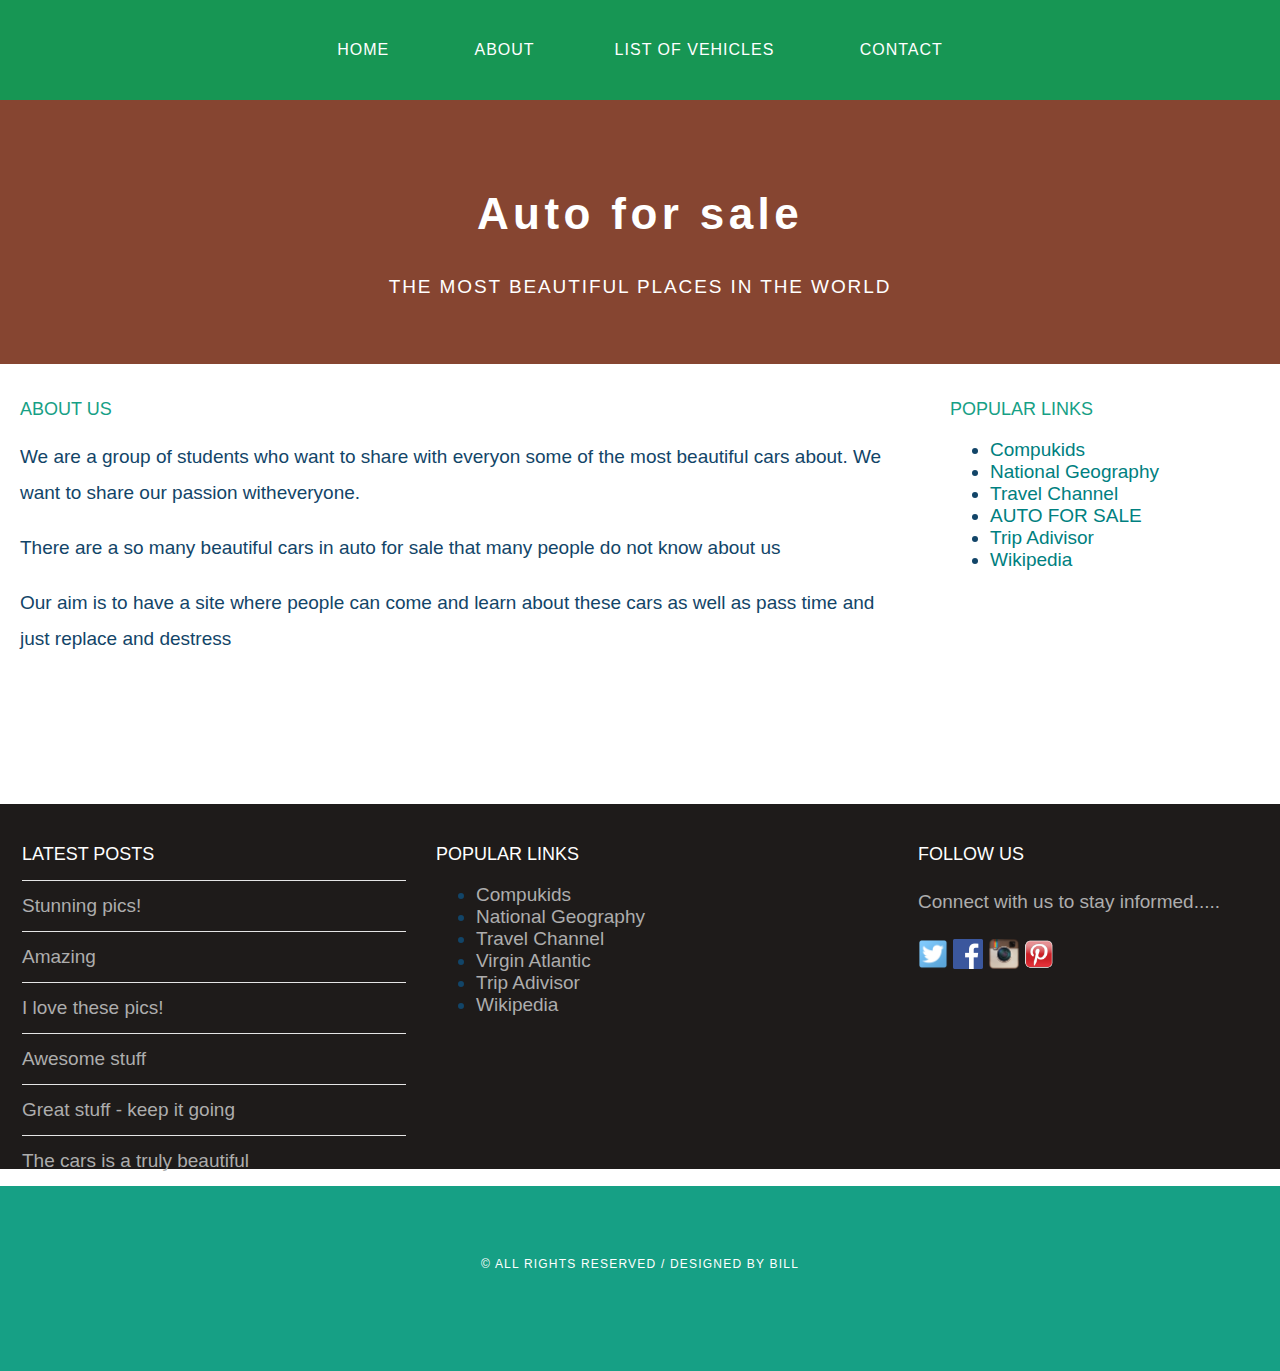
<file: about.html>
<!DOCTYPE html>
<html>
    <head>
        <title>Travel The World</title>
        <link rel="stylesheet" href="style.css" />
    </head>
    <body>
        <div id="menu">
            <ul>
               <li><a href="index.html">Home</a></li>
               <li><a href="#">About</a><li>
               <li><a href="list%20of%20vehicles.html">list of vehicles</a></li>
              <li><a href="contact.html">Contact</a></li>
             </ul>
        </div>

        <div id="header">
            <h1>Auto for sale</h1>
            <P>THE MOST BEAUTIFUL PLACES IN THE WORLD</P>
        </div>
         <div id="page">
            <div id="content">
                <h2>About Us</h2>
                <p>We are a group of students who want to share with everyon some of the most beautiful cars about. We want to share our passion witheveryone.</p>
                <p>There are a so many beautiful cars in auto for sale that many people do not know about us </p>
                <p>Our aim is to have a site where people can come and learn about these cars as well as pass time and just replace and destress</p>
            </div>

            <div id="sidebar">
                <h2>Popular links</h2>
                <ul class="style1">
                    <li><a href="http://www.compkids.me">Compukids</a></li>
                    <li><a href="http://www.nationalgeographic.com">National Geography</a></li>
                    <li><a href="http://www.travechannel.com">Travel Channel</a></li>
                    <li><a href="http://www.auto for sale.com/us/en.html">AUTO FOR SALE</a></li>
                    <li><a href="http://www.tripadvisor.com">Trip Adivisor</a></li>
                    <li><a href="http://en.wikipedia.org/wiki/Main_Page">Wikipedia</a></li>


                </ul>

            </div>
        </div>
        <div id="footer">
            <div id="box1">
                <h2>Latest Posts</h2>
                <ul class="styled">
                    <li><a href="#">Stunning pics!</a></li>
                    <li><a href="#">Amazing</a></li>
                    <li><a href="#">I love these pics!</a></li>
                    <li><a href="#">Awesome stuff</a></li>
                    <li><a href="#">Great stuff - keep it going</a></li>
                    <li><a href="#">The cars is a truly beautiful </a></li>    
                </ul>
            </div>

            <div id="box2">
                <h2>Popular Links</h2>
                <ul class="style1">
                    <li><a href="http://www.compkids.me">Compukids</a></li>
                    <li><a href="http://www.nationalgeographic.com">National Geography</a></li>
                    <li><a href="http://www.travechannel.com">Travel Channel</a></li>
                    <li><a href="http://www.virgin-atlantic.com/us/en.html">Virgin Atlantic</a></li>
                    <li><a href="http://www.tripadvisor.com">Trip Adivisor</a></li>
                    <li><a href="http://en.wikipedia.org/wiki/Main_Page">Wikipedia</a></li>
                </ul>
            </div>

            <div id="box3">
                <h2>Follow Us</h2>
                <p>Connect with us to stay informed.....</p>
                <a href="#"><img src="images/twitter.png" height="30"/></a>
                <a href="#"><img src="images/facebook.png" height="30"/></a> 
                <a href="#"><img src="images/instagram.png" height="30"/></a>
                <a href="#"><img src="images/pinterest.png" height="30"/></a>
            </div>
        </div>
        <div id="copyright">
            <p>&copy; All Rights Reserved / Designed by Bill</p>
        </div>
    </body>
</html>
</file>
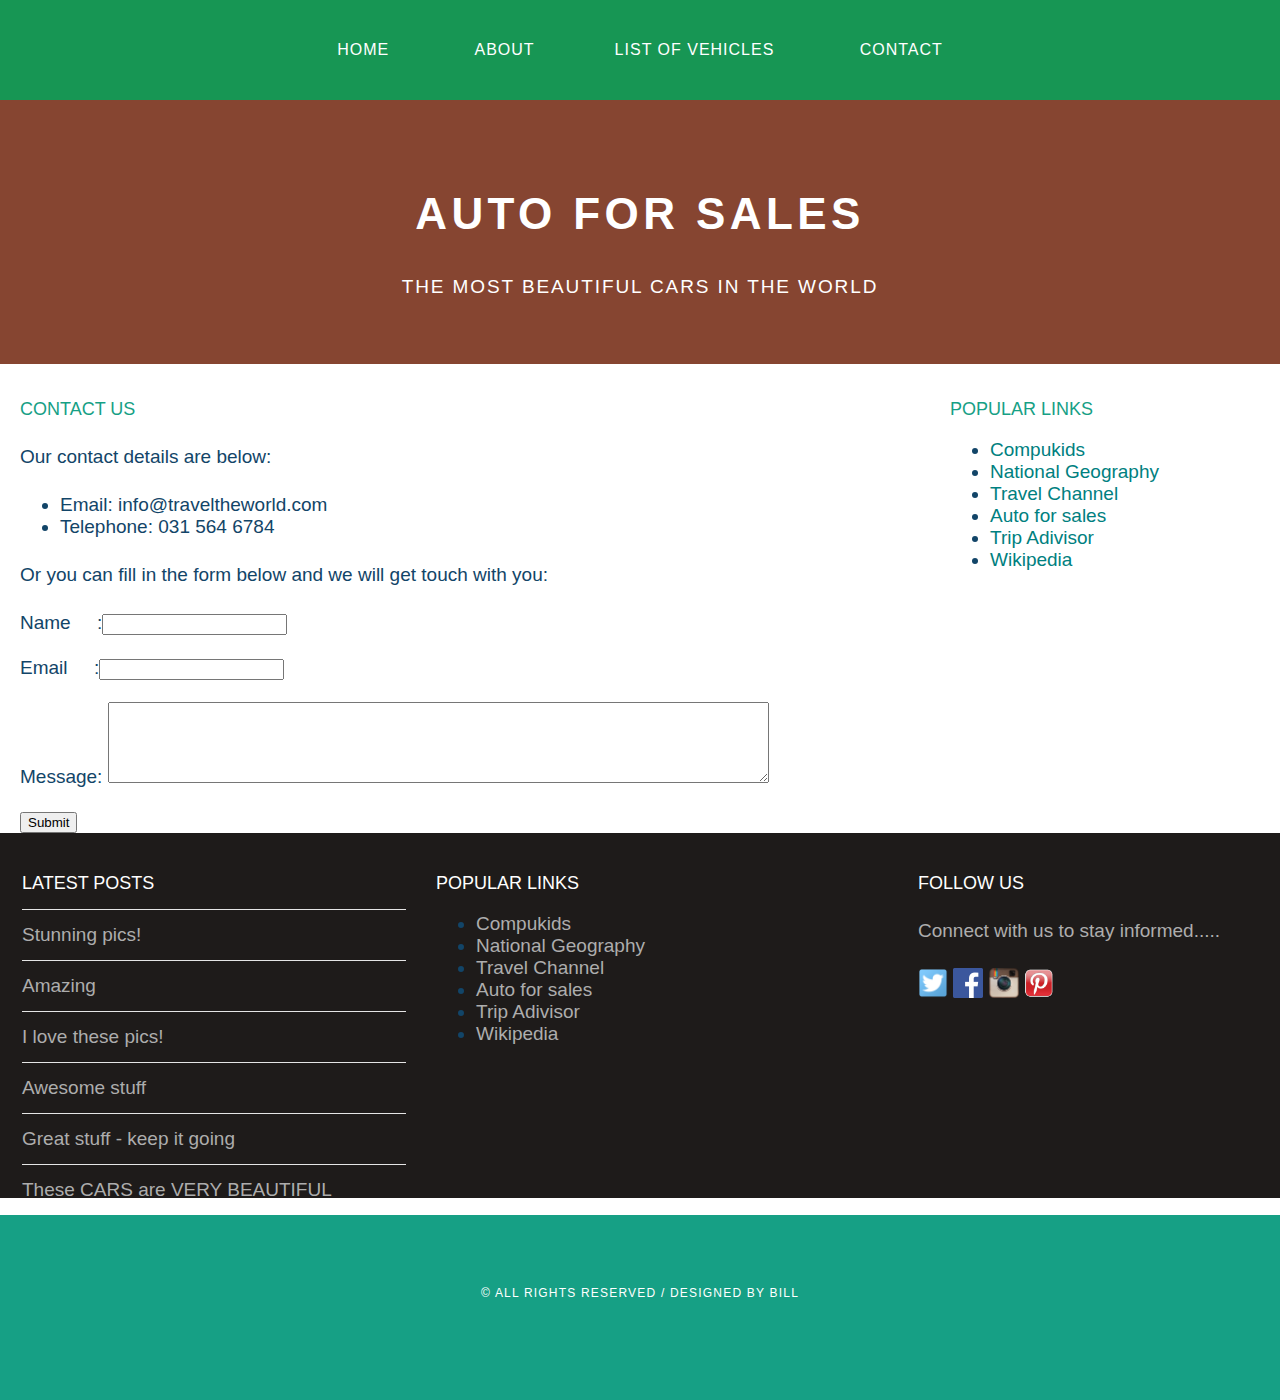
<file: contact.html>
<!DOCTYPE html>
<html>
    <head>
        <title>Travel The World</title>
        <link rel="stylesheet" href="style.css" />
    </head>
    <body>
        <div id="menu">
            <ul>
               <li><a href="index.html">Home</a></li>
               <li><a href="about.html">About</a><li>
               <li><a href="list%20of%20vehicles.html">List of vehicles</a></li>
              <li><a href="#">Contact</a></li>
             </ul>
        </div>

        <div id="header">
            <h1>AUTO FOR SALES</h1>
            <P>THE MOST BEAUTIFUL CARS IN THE WORLD</P>
        </div>
         <div id="page">
            <div id="content">
                <h2>Contact Us</h2>
                <p>Our contact details are below:</p>
                <ul class="style1">
                   <li>Email: info@traveltheworld.com</li> 
                    <li>Telephone: 031 564 6784</li>
                </ul>
                <p>Or you can fill in the form below and we will get touch with you:</p>
                <form>
                    Name&nbsp;&nbsp;&nbsp;&nbsp;&nbsp;:<input type="text" /><br/><br/>
                    Email&nbsp;&nbsp;&nbsp;&nbsp;&nbsp;:<input type="email" /><br/><br/>
                    Message: <textarea cols="80" rows="5"></textarea><br/><br/>
                    <input type="Submit" value="Submit"/>


                </form>
            </div>

            <div id="sidebar">
                <h2>Popular links</h2>
                <ul class="style1">
                    <li><a href="http://www.compkids.me">Compukids</a></li>
                    <li><a href="http://www.nationalgeographic.com">National Geography</a></li>
                    <li><a href="http://www.travechannel.com">Travel Channel</a></li>
                    <li><a href="http://www.Auto for sale.com/us/en.html">Auto for sales</a></li>
                    <li><a href="http://www.tripadvisor.com">Trip Adivisor</a></li>
                    <li><a href="http://en.wikipedia.org/wiki/Main_Page">Wikipedia</a></li>


                </ul>

            </div>
        </div>
        <div id="footer">
            <div id="box1">
                <h2>Latest Posts</h2>
                <ul class="styled">
                    <li><a href="#">Stunning pics!</a></li>
                    <li><a href="#">Amazing</a></li>
                    <li><a href="#">I love these pics!</a></li>
                    <li><a href="#">Awesome stuff</a></li>
                    <li><a href="#">Great stuff - keep it going</a></li>
                    <li><a href="#">These CARS are VERY BEAUTIFUL</a></li>    
                </ul>
            </div>

            <div id="box2">
                <h2>Popular Links</h2>
                <ul class="style1">
                    <li><a href="http://www.compkids.me">Compukids</a></li>
                    <li><a href="http://www.nationalgeographic.com">National Geography</a></li>
                    <li><a href="http://www.travechannel.com">Travel Channel</a></li>
                    <li><a href="http://www.Auto for sale.com/us/en.html">Auto for sales</a></li>
                    <li><a href="http://www.tripadvisor.com">Trip Adivisor</a></li>
                    <li><a href="http://en.wikipedia.org/wiki/Main_Page">Wikipedia</a></li>
                </ul>
            </div>

            <div id="box3">
                <h2>Follow Us</h2>
                <p>Connect with us to stay informed.....</p>
                <a href="#"><img src="images/twitter.png" height="30"/></a>
                <a href="#"><img src="images/facebook.png" height="30"/></a> 
                <a href="#"><img src="images/instagram.png" height="30"/></a>
                <a href="#"><img src="images/pinterest.png" height="30"/></a>
            </div>
        </div>
        <div id="copyright">
            <p>&copy; All Rights Reserved / Designed by Bill</p>
        </div>
    </body>
</html>
</file>
<file: style.css>
/* **************************************************************************** */
/* Universal styles                                                             */
/* **************************************************************************** */
body{
    margin: 0;
    padding: 0;
    background-color: white;
    font-family: 'raleway' , sans-serif;
    font-size: 19px;
    font-weight: 400;
    color: #124568;
}

p{
    line-height: 190%;   
}

a{
    text-decoration: none;
    color: teal;
}

/* **************************************************************************** */
/* Menu                                                                         */
/* **************************************************************************** */



#menu{
    background-color: #179654;
    height: 100px;
    
}

#menu ul{
    margin: 0;
    padding: 0;
    list-style-type: none;
    text-align: center;
}

#menu li{
    display: inline-block;
}

#menu a{
    letter-spacing: 1px;
    text-decoration: none;
    text-align: center;
    text-transform: uppercase;
    font-size: 16px;
    line-height: 100px;
    color: #ffffff;
    
    padding: 0 40px;
    border: none;
    display: block;
}

#menu a:hover{
    background-color: #746584;
}

/* **************************************************************************** */
/* Header                                                                       */
/* **************************************************************************** */

#header{
    padding: 60px 0px 40px 0;
    background-color: #864531;
    text-align: center;
}

#header h1{
    letter-spacing: 0.1em;
    font-size: 44px;
    color: #ffffff;
}

#header p{
    letter-spacing: 0.1em;
    color: #ffffff;
}

/* **************************************************************************** */
/* Banner                                                                       */
/* **************************************************************************** */

#banner{
    height: 300px;
}

#banner img{
    width: 50%;
    height: 300px;
}

/* **************************************************************************** */
/* Page                                                                         */
/* **************************************************************************** */

#page{
    min-height: 400px;
    padding: 20px;
}

#page h2{
    margin-bottom: 12px;
    text-transform: uppercase;
    font-weight: 400;
    font-size: 18px;
    color: #21265a;
}

/* CONTENT */

#content{
    float: left;
    width: 70%;
}

/* SIDEBAR */

#sidebar{
    float: right;
    width: 25%;
}

/* Lists */

ul.styled{
    margin: 0;
    padding: 0;
    list-style-type: none;
}

ul.styled li{
    border-top: solid 1px #e5e5e5;
    padding: 14px 0px;
}

/* **************************************************************************** */
/* Page                                                                         */
/* **************************************************************************** */

#page{
    min-height: 400px;
    padding: 20px;
}

#page h2{
    margin-bottom: 12px;
    text-transform: uppercase;
    font-weight: 400;
    font-size: 18px;
    color: #16a085;
}

/*  CONTENT  */

#content{
    float: left;
    width: 70%;
}

/*  SIDEBAR  */

#sidebar{
    float: right;
    width: 25%;
}
/* Lists  */

ul.styled{
    margin: 0;
    padding: 0;
    list-style-type: none;
}

ul.styled li{
    border-top: solid 1px #e5e5e5;
    padding: 14px 0px;
}

/* **************************************************************************** */
/* Footer                                                                       */
/* **************************************************************************** */

#footer{
    width: 100%;
    height: 340px;
    background-color: #1e1b1a;
    padding-top: 25px;
    padding-left: 22px;
    clear: both;
}

#footer h2{
    font-size: 18px;
    font-weight: 400;
    text-transform: uppercase;
    color: #ffffff;
}

#footer p{
    color: #adadad;
}

#footer a{
    color: #adadad;
}

#box1{
    float: left;
    width: 30%;
    padding-right: 30px;
}

#box2{
    float: left;
    width: 30%;
    padding-right: 30px;
}

#box3{
    float: right;
    width: 30%;
    padding-left: 30px;
}

/* **************************************************************************** */
/* copyright                                                                    */
/* **************************************************************************** */

#copyright{
    width: 100%;
    height: 130px;
    text-align: center;
    background-color: #16a085;
    padding-top: 55px;
    clear: both;
}

#copyright p{
    font-size: 12px;
    letter-spacing: 0.1em;
    text-transform: uppercase;
    color: #ffffff;
}

/* **************************************************************************** */
/* gallery                                                                      */
/* **************************************************************************** */

#gallery img{
    width: 120px;
    margin: 12px;
    
    -moz-transition: -moz-transform 0.5s ease-in;
    -webkit-transition: -webkit-transform 0.5s ease-in;
    -o-transition: -o-transform 0.5s ease-in;
    
}
#gallery img:hover{
    -moz-transform: scale(3);
    -webkit-transform: scale(3);
    -o-transform: scale(3);
}
</file>
